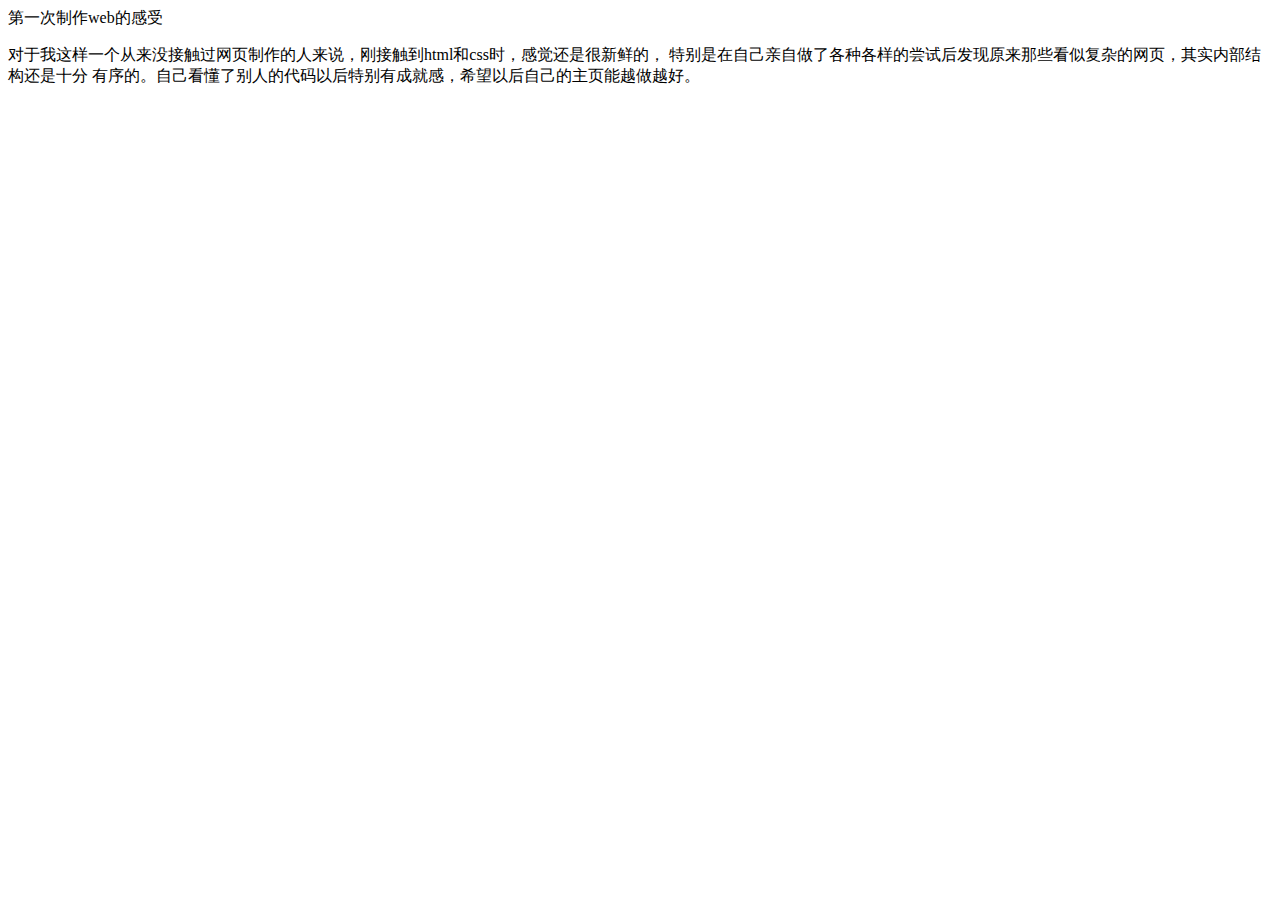
<file: 个人日志/index.html>
<!DOCTYPE html>
<meta http-equiv="Content-Type" content="text/html; charset=utf-8" />
<html>
	<head><title>刘博格的第一篇日志</title></head>
	<body>
		</h1>第一次制作web的感受</h1>
		<p>
			对于我这样一个从来没接触过网页制作的人来说，刚接触到html和css时，感觉还是很新鲜的，
			特别是在自己亲自做了各种各样的尝试后发现原来那些看似复杂的网页，其实内部结构还是十分
			有序的。自己看懂了别人的代码以后特别有成就感，希望以后自己的主页能越做越好。
		</p>
	</body>
</html>
</file>
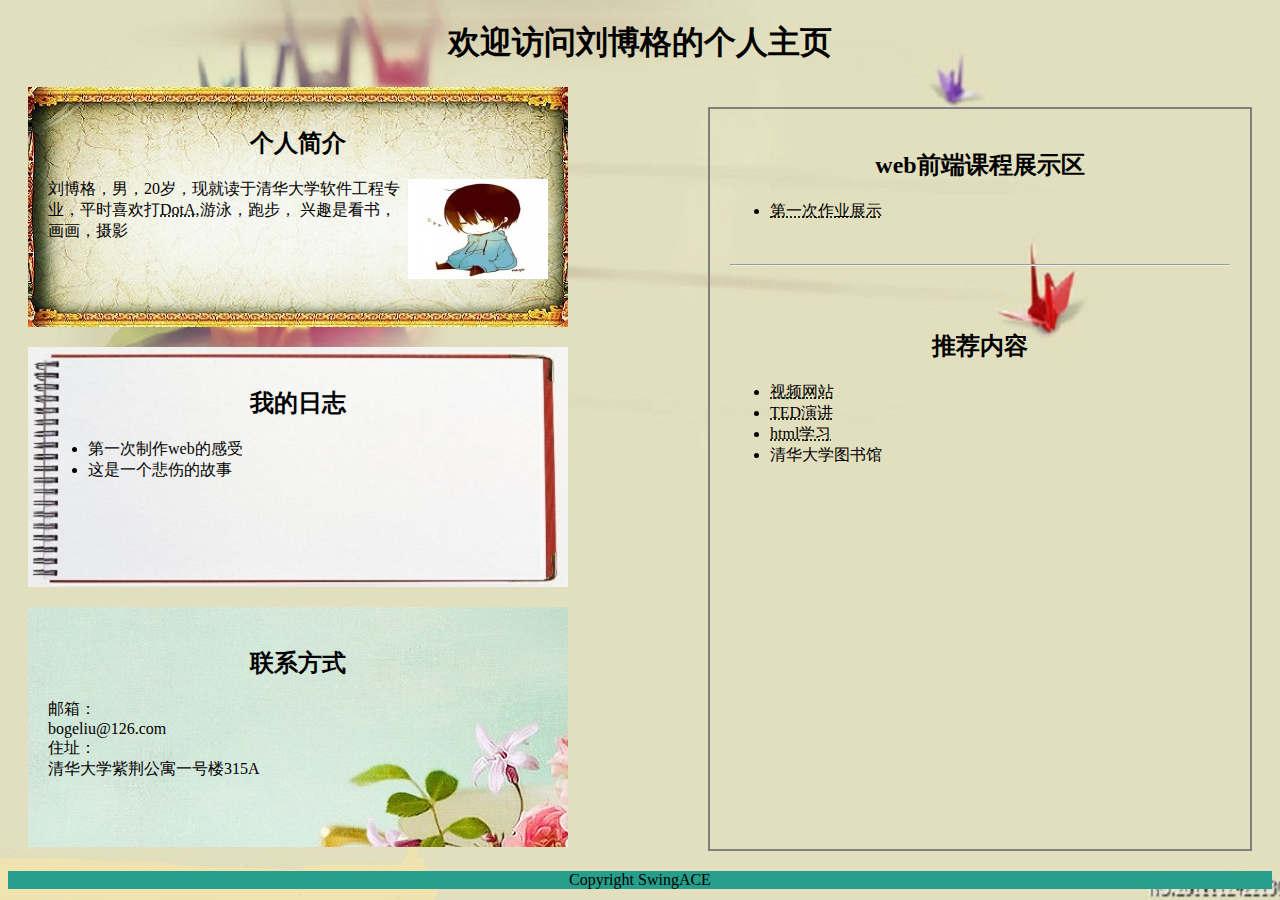
<file: web前端第一次作业展示/第一次作业展示.html>
<!DOCTYPE html>
<meta http-equiv="Content-Type" content="text/html; charset=utf-8" />
<html>
	<title>刘博格的个人主页</title>
	<head>
		<style type="text/css">
		a{text-decoration:none; color:black}
		body {background:url(背景图片.jpg); background-repeat:repeat; background-position:50% 50%;}
		div#header {clear:both; text-align:center;/*background:url(HeaderBGP.jpg);background-position:50% 70%;*/} 
		div#MyRecommendation {width:500px; height:700px;padding:20px; border:2px solid gray;margin:20px; float:right;}
		div#SelfIntroduction {width:500px; height:200px;padding:20px;margin:20px;background:url(自我介绍边框.jpg);background-position:50% 50%;}
		div#PersonalDiary {width:500px; height:200px;padding:20px;margin:20px;background:url(日记边框.jpg)}
		div#FindMe {width:500px; height:200px; padding:20px;margin:20px;background:url(联系方式边框.jpg);background-position:50% 50%;}
		div#Footer {clear:both; text-align:center; background:rgb(37, 158, 139);}
		</style>
	</head>
	<body>
		<div id="header">
			<h1>欢迎访问刘博格的个人主页</h1>
		</div>
		<div id="MyRecommendation">
			<h2 style="text-align:center">web前端课程展示区</h2>
			<ul>
				<li><a href=""><acronym title="个人主页开发">第一次作业展示</acronym></a></li>
			</ul>
			<br>
			<hr>
			<br>
			<br>
			<h2 style="text-align:center">推荐内容</h2>
			<ul>
				<li><a href="http://www.bilibili.com/" target="blank"><acronym title="Bilibili">视频网站</acronym></a></li>
				<li><a href="http://v.163.com/movie/2011/7/C/M/M7G9OSRDP_M7G9P2DCM.html" target="blank"><acronym title="史上最开放TED演讲">TED演讲</acronym></a></li>
				<li><a href="http://www.w3school.com.cn/" target="blank"><acronym title="W3school">html学习</acronym></a></li>
				<li><a href="http://lib.tsinghua.edu.cn/dra/" target="blank">清华大学图书馆</a></li>
			</ul>
		</div>
		<div id="SelfIntroduction">
			<h2 style="text-align:center">个人简介</h2>
			<p>
				<img src="SelfPhoto.jpg" width="140" height="100" style="float:right">
				刘博格，男，20岁，现就读于清华大学软件工程专业，平时喜欢打<a href="http://www.dota2.com.cn/" target="blank"><acronym title="Defense of the Ancient">DotA</acronym></a>,游泳，跑步，
				兴趣是看书，画画，摄影
			</p>
		</div>
		<div id="PersonalDiary">
			<h2 style="text-align:center">我的日志</h2>
			<ul>
				<li><a href="http://baike.baidu.com/view/1777164.htm?fr=aladdin" target="blank">第一次制作web的感受</a></li>
				<li><a href="http://baike.baidu.com/view/1777164.htm?fr=aladdin" target="blank">这是一个悲伤的故事</a></li>
			</ul>
		</div>
		<div id="FindMe">
			<h2 style="text-align:center">联系方式</h2>
			<p>
				邮箱：<br />
				bogeliu@126.com<br />
				住址：<br />
				清华大学紫荆公寓一号楼315A<br />
			</p>
		</div>
		<div id="Footer">
			Copyright SwingACE
		</div>
	</body>
</html>
</file>
